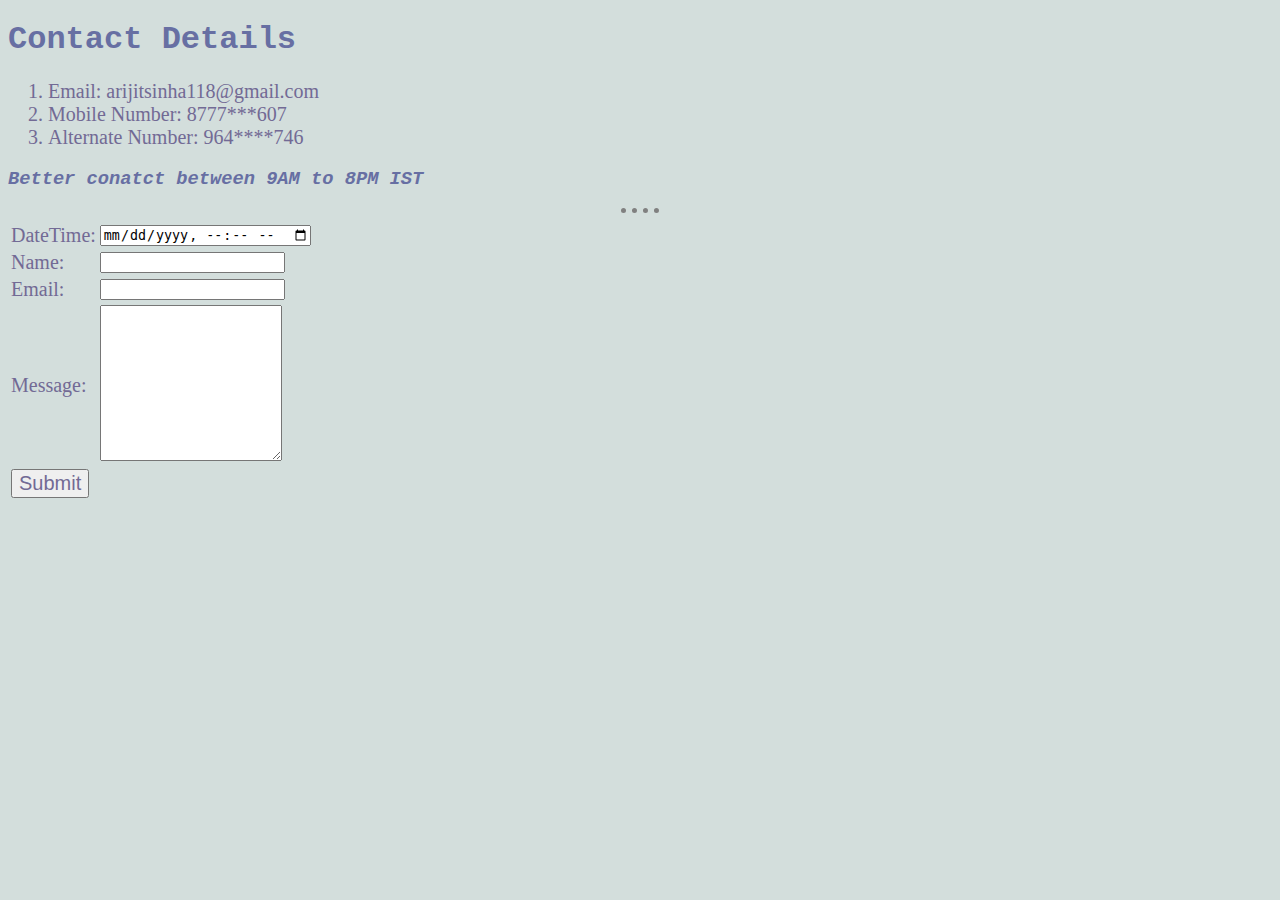
<file: Contact Details.html>
<!DOCTYPE html>
<html lang="en" dir="ltr">

<head>
  <meta charset="utf-8">
  <title>Contact Details</title>
  <link rel="stylesheet" href="css/styles.css">
</head>

<body>
  <h1>Contact Details</h1>
  <ol>
    <li class="details">Email: arijitsinha118@gmail.com</li>
    <li class="details">Mobile Number: 8777***607</li>
    <li class="details">Alternate Number: 964****746</li>
  </ol>
  <h3>Better conatct between 9AM to 8PM IST</h3>
  <hr>
  <form action="mailto:arijitsinha118@gmail.com?subject=TestCV" method="post" enctype="text/plain">
    <table>
      <tr>
        <td><label class="details" for="date">DateTime:</label></td>
        <td><input type="datetime-local" name="Date" id=date></td>
      </tr>
      <tr>
        <td><label class="details" for="name">Name:</label></td>
        <td><input type="text" name="Name" id="name" cellspacing="10"></td>
      </tr>
      <tr>
        <td><label class="details" for="email">Email:</label></td>
        <td><input type="email" id="email" name="Email" cellspacing="10"><br /></td>
      </tr>
      <tr>
        <td><label class="details" for="message">Message:</label></td>
        <td><textarea name="Message" id=message rows="10" cols="20" cellspacing="10"></textarea></td>
      </tr>
      <td><input class="details" type="submit"></td>
    </table>
  </form>
</body>

</html>
</file>
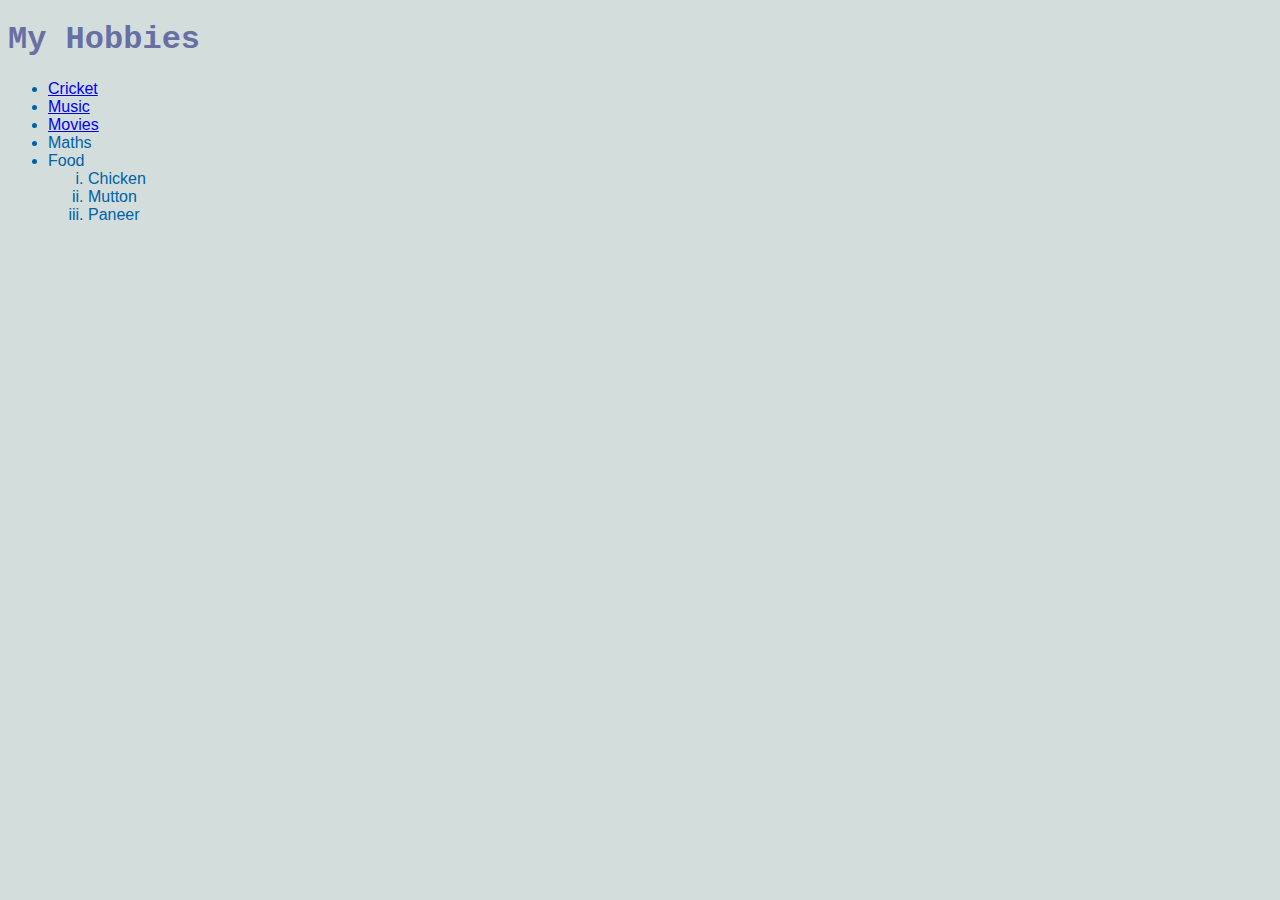
<file: hobbies.html>
<!DOCTYPE html>
<html lang="en" dir="ltr">

<head>
  <meta charset="utf-8">
  <title></title>
  <link rel="stylesheet" href="css/styles.css">
</head>

<body>
  <h1>My Hobbies</h1>
  <ul>
    <li class="hobbies"><a  href="https://www.startv.com/about-us/sports/">Cricket</a></li>
    <li class="hobbies"><a href="https://gaana.com/">Music</a></li>
    <li class="hobbies"><a  href="https://www.primevideo.com/?ref_=dvm_pds_amz_in_as_s_b_brand1_mkw_lgAX6a65-dc&mrntrk=pcrid_76484920832323_slid__pgrid_1223756823620223_pgeo_144037_x__ptid_kwd-76485070147228:loc-90">Movies</a></li>
    <li class="hobbies">Maths</li>
    <li class="hobbies">Food</li>
    <ol type="i">
      <li class="food">Chicken</li>
      <li class="food">Mutton</li>
      <li class="food">Paneer</li>
    </ol>
  </ul>
</body>

</html>
</file>
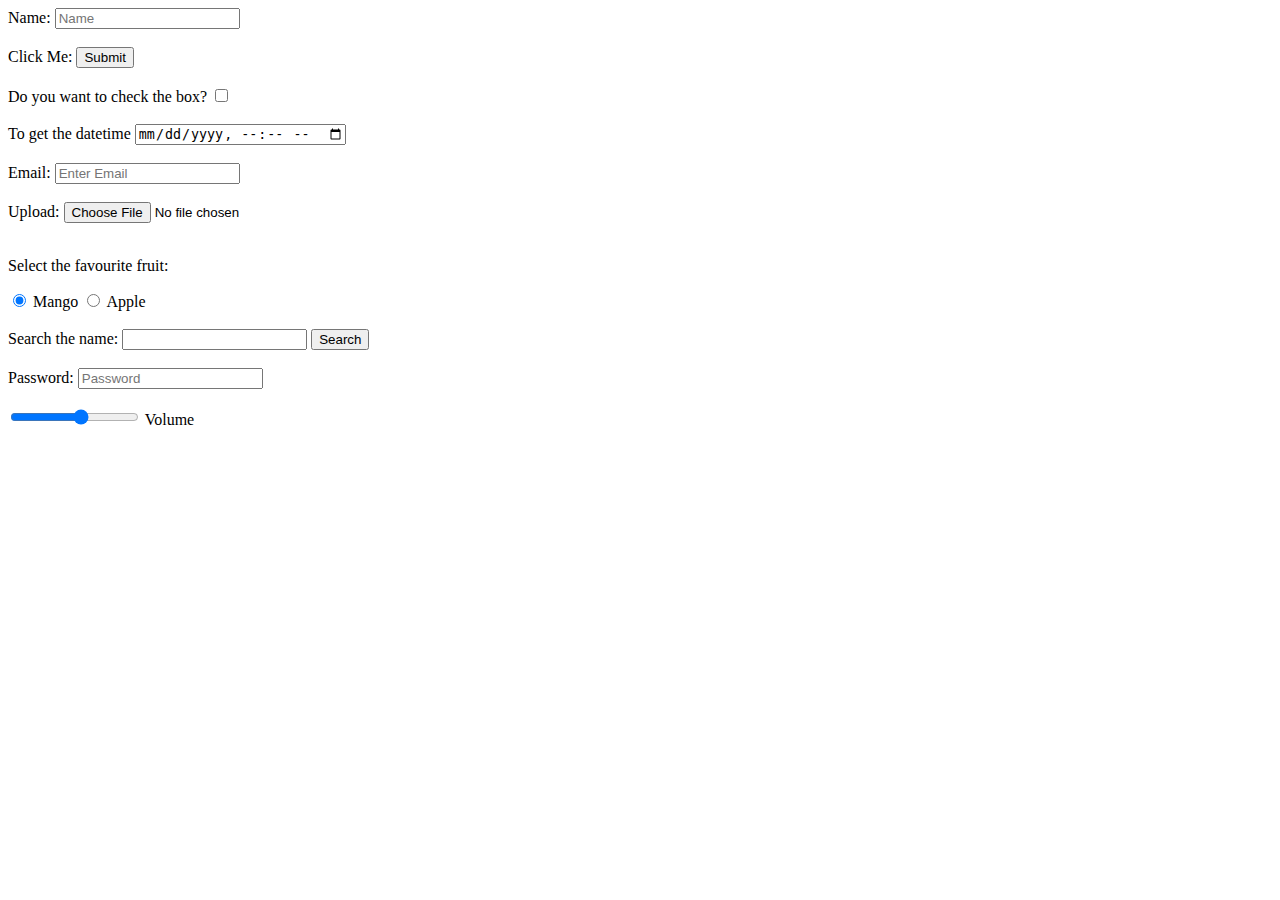
<file: input.html>
<!DOCTYPE html>
<html lang="en" dir="ltr">
  <head>
    <meta charset="utf-8">
    <title></title>
  </head>
  <body>
    <form class="" action="index.html" method="post">
      <label for="name">Name:</label>
      <input type="text" placeholder="Name" id="name" name="name" required maxlength="8"><br />
      <br>
      <label for="button">Click Me:</label>
      <input type="submit" placeholder="Name" id="button" name="button"><br />
      <br>
      <label for="checkbox">Do you want to check the box?</label>
      <input type="checkbox"  id="checkbox" name="checkbox"><br />
      <br>
      <label for="datetime">To get the datetime</label>
      <input type="datetime-local" placeholder="Date" id="datetime" name="datetime"><br />
      <br>
      <label for="Email">Email:</label>
      <input type="email" id="Email" placeholder="Enter Email" pattern=".+@gmail.com" size="20" name="Email" required><br />
      <br>
      <label for="upload">Upload:</label>
      <input type="file" id="upload" placeholder="Upload" name="upload" accept="image/jpeg,image/x-png"><br />
      <br>
      <p>Select the favourite fruit:</p>
      <input type="radio" id="mango" name="drone" value="mango" checked>
      <label for="mango">Mango</label>
      <input type="radio" id="apple" name="drone" value="apple">
      <label for="apple">Apple</label><br />
      <br>
      <label for="search">Search the name:</label>
      <input type="search" id="search" name="search">
      <button type="button"  name="search">Search</button><br />
      <br>
      <label for="password">Password:</label>
      <input type="password" placeholder="Password" name="password" required maxlength="8"><br />
      <br>
      <input type="range" id="range" name="range" max="10" min="1">
      <label for="range">Volume</label>
    </form>
  </body>
</html>
</file>
<file: css/styles.css>
body{
  background-color: #D3DEDC;
}

hr{
  border-style:none;
  border-top-style: dotted;
  border-color: grey;
  border-width: 5px;
  width: 3%;
}

h3{
  color: #676FA3;
  font-family: "Lucida Console", Courier, monospace;
  font-style: oblique;
}
h1{
  color: #676FA3;
  font-family: "Lucida Console", Courier, monospace;
  font-style: normal;
}
h2{
  color:#676FA3;
  font-family: "Lucida Console", Courier, monospace;
  font-style: normal;
}

.food{
  color: #0061A8;
  font-style: normal;
  font-family: Verdana, Arial, Helvetica, sans-serif;
}

.hobbies{
  color: #0061A8;
  font-style: normal;
  font-family: Verdana, Arial, Helvetica, sans-serif;
}

.details{
  color:#726A95;
  font-size: 20px;
}
</file>
